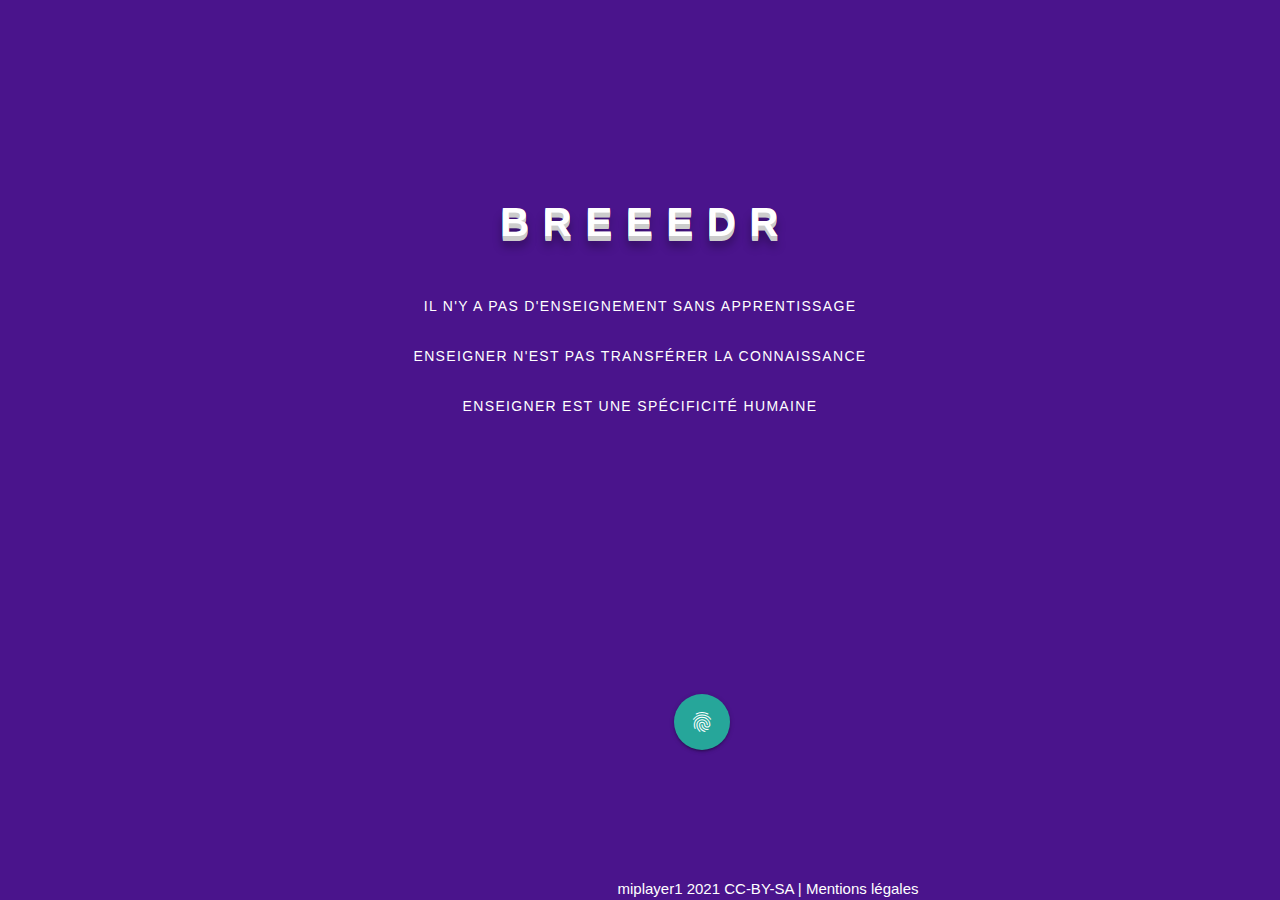
<file: index.html>
<!DOCTYPE html>
<!--
*******************************************************************************
*******************************************************************************
**********************************   Tard  ************************************
********************************     dans    **********************************
*******************************      la       *********************************
********************************     nuit    **********************************
**********************************    ∞    ***********************************
*******************************************************************************
*******************************************************************************
-->
<html lang="fr">
  <head>
    <meta charset="UTF-8" />
    <meta name="viewport" content="width=device-width, initial-scale=1.0" />
    <meta http-equiv="X-UA-Compatible" content="ie=edge" />
    <link
      href="https://fonts.googleapis.com/icon?family=Material+Icons"
      rel="stylesheet"
    />
    <link
      rel="stylesheet"
      href="https://cdnjs.cloudflare.com/ajax/libs/materialize/1.0.0/css/materialize.min.css"
    />
    <link rel="stylesheet" href="style.css" media="screen,projection" />
    <title>Breeedr</title>
    <meta name="description" content="Il n'y a pas d'enseignement sans apprentissage, enseigner n'est pas transférer la connaissance, enseigner est une spécificité humaine">

    <!-- Open Graph / Facebook -->
<meta property="og:type" content="website">
<meta property="og:url" content="http://breeedr.miplayer.one/">
<meta property="og:title" content="Breeedr">
<meta property="og:description" content="Il n'y a pas d'enseignement sans apprentissage, enseigner n'est pas transférer la connaissance, enseigner est une spécificité humaine">
<meta property="og:image" content="img/og-img.png">

<!-- Twitter -->
<meta property="twitter:card" content="summary_large_image">
<meta property="twitter:url" content="http://breeedr.miplayer.one/">
<meta property="twitter:title" content="Breeedr">
<meta property="twitter:description" content="Il n'y a pas d'enseignement sans apprentissage, enseigner n'est pas transférer la connaissance, enseigner est une spécificité humaine">
<meta property="twitter:image" content="img/og-img.png">
  </head>
  <body class="purple darken-4 container">
    <h1>
  <span>B</span>
  <span>R</span>
  <span>E</span>
  <span>E</span>
  <span>E</span>
  <span>D</span>
  <span>R</span>

  <p id="padding-top" class="text-info">IL N'Y A PAS D'ENSEIGNEMENT SANS APPRENTISSAGE</p>
  <p class="text-info">ENSEIGNER N'EST PAS TRANSFÉRER LA CONNAISSANCE</p>
  <p class="text-info">ENSEIGNER EST UNE SPÉCIFICITÉ HUMAINE</p>

</h1>

<div class="row center">

  <a
    id="suite" href="breeedr.html"
    class=" fixed btn-floating btn-large waves-effect waves-light white-text"
    ><i class="medium material-icons">fingerprint</i></a>
</div>
<footer>
  <div class="footer-copyright white-text">
    <div class="">miplayer1 2021 CC-BY-SA |
<!-- Modal Trigger -->
      <a class="modal-trigger" href="#modal1">Mentions légales</a>
<!-- Modal Structure -->
        <div id="modal1" class="modal">
          <div class="modal-content grey-text text-darken-1">
            <h4>Mentions légales</h4>
            <p>Cette appli n'a qu'un but récréatif et est le fruit d'un travail personnel entre moi et ma procrastination. Elle gagne souvent. De ce fait, il est grandement possible pour qu'elle ne fonctionne pas selon votre device ou navigateur.<a href="http://procrastinityjane-projects-of.miplayer.one"> En voir plus</a></p>
            <h5>Hébergement :</h5>
            <p>
GANDI SAS, Société par Actions Simplifiée au capital de 300.000€ ayant son siège social au 63-65 boulevard Massena à Paris (75013) FRANCE, immatriculée sous le numéro 423 093 459 RCS PARIS N° TVA FR81423093459 Téléphone : +33.(0) 1 70.37.76.61 .
            </p>
            <h5>Gestion des données personnelles :</h5>
            <p>
Votre vie privée est très importante. Pour connaître le trafic sur ce site internet, j'utiliserai probablement un jour Matomo. Matomo est une solution d’analytics qui respecte votre vie privée conformément aux recommandations de la CNIL et ne demande aucune déclaration préalable.
            </p>
            <h5>Responsables de la publication :</h5>
            <p><a href="http://procrastinityjane-projects-of.miplayer.one">Miplayer1</a></p>
          </div>
        <div class="modal-footer">
          <a href="#!" class="modal-close waves-effect waves-green btn-flat"><i class="material-icons">close</i></a>
        </div>
      </div>
    </div>
  </div>
</footer>

<script src="https://cdnjs.cloudflare.com/ajax/libs/materialize/1.0.0/js/materialize.min.js"></script>
<script src="js/init.js"></script>
</body>
</html>
</file>
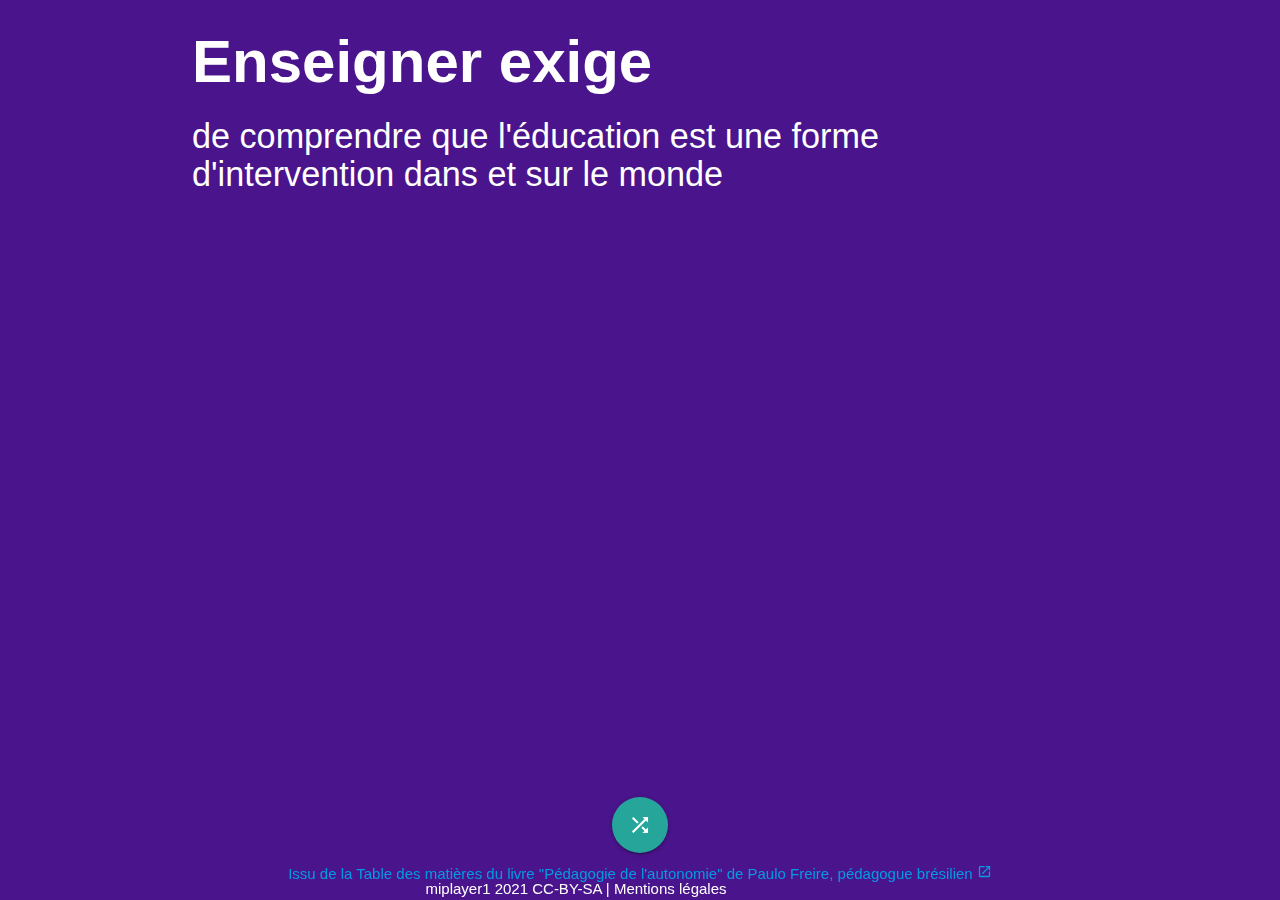
<file: breeedr.html>
<!DOCTYPE html>
<html lang="fr">
<!--
*******************************************************************************
*******************************************************************************
**********************************   lost  ************************************
********************************      in     **********************************
*******************************      trans    *********************************
********************************    lation   **********************************
**********************************    ∞    ***********************************
*******************************************************************************
*******************************************************************************
-->
  <head>
    <meta charset="UTF-8" />
    <meta name="viewport" content="width=device-width, initial-scale=1.0" />
    <meta http-equiv="X-UA-Compatible" content="ie=edge" />
    <link href="https://fonts.googleapis.com/icon?family=Material+Icons"rel="stylesheet"/>
    <link rel="stylesheet" href="https://cdnjs.cloudflare.com/ajax/libs/materialize/1.0.0/css/materialize.min.css"/>
    <link rel="stylesheet" href="style.css" media="screen,projection" />
    <title>Breeedr</title>
  </head>
  <body class="purple darken-4">
    <div id="">
      <div class="container">
          <div>
              <h3>Enseigner exige</h3>
              <h4 class="white-text" id="titre-breeedr"></h4>
            </div>
          </div>
      <div class="row">

      </div>
    </div>
    <div class="col s12 center-align white-text bottom">
      <a
        id="next"
        class="fixed btn-floating center btn-large waves-effect waves-light "
        ><i class="material-icons">shuffle</i></a> <br>
      <a href="https://fr.wikipedia.org/wiki/Paulo_Freire" target="_blank">Issu de la

Table des matières du livre "Pédagogie de l'autonomie" de

  Paulo Freire, pédagogue brésilien    <i class="tiny material-icons ">
      open_in_new
      </i></a>
    </div>
    <footer>
      <div class="footer-copyright white-text">
        <div class="">miplayer1 2021 CC-BY-SA |
    <!-- Modal Trigger -->
          <a class="modal-trigger" href="#modal1">Mentions légales</a>
    <!-- Modal Structure -->
            <div id="modal1" class="modal">
              <div class="modal-content grey-text text-darken-1">
                <h4>Mentions légales</h4>
                <p>Cette appli n'a qu'un but récréatif et est le fruit d'un travail personnel entre moi et ma procrastination. Elle gagne souvent. De ce fait, il est grandement possible pour qu'elle ne fonctionne pas selon votre device ou navigateur.<a href="http://procrastinityjane-projects-of.miplayer.one"> En voir plus</a></p>
                <h5>Hébergement :</h5>
                <p>
    GANDI SAS, Société par Actions Simplifiée au capital de 300.000€ ayant son siège social au 63-65 boulevard Massena à Paris (75013) FRANCE, immatriculée sous le numéro 423 093 459 RCS PARIS N° TVA FR81423093459 Téléphone : +33.(0) 1 70.37.76.61 .
                </p>
                <h5>Gestion des données personnelles :</h5>
                <p>
    Votre vie privée est très importante. Pour connaître le trafic sur ce site internet, j'utiliserai probablement un jour Matomo. Matomo est une solution d’analytics qui respecte votre vie privée conformément aux recommandations de la CNIL et ne demande aucune déclaration préalable.
                </p>
                <h5>Responsables de la publication :</h5>
                <p><a href="http://procrastinityjane-projects-of.miplayer.one">Miplayer1</a></p>
              </div>
            <div class="modal-footer">
              <a href="#!" class="modal-close waves-effect waves-green btn-flat"><i class="material-icons">close</i></a>
            </div>
          </div>
        </div>
      </div>
    </footer>
    <script src="https://cdnjs.cloudflare.com/ajax/libs/materialize/1.0.0/js/materialize.min.js"></script>
    <script src="js/init.js"></script>
    <script src="js/breeedr.js"></script>
    <script src="js/main.js"></script>
  </body>
</html>
</file>
<file: style.css>
`/** Anim https://codepen.io/arlinadesign/pen/BxgRPb**/
/* BODY */
body {
  position: absolute;
  top: 0;
  left: 0;
  right: 0;
  bottom: 0;
  width: 100%;
  height: 100%;
  background-size: 100% 100%;
  overflow: hidden;
  -webkit-font-smoothing: antialiased;
}

::selection {
  background: transparent;
}
/* CLOUDS */

/* JUMP */
h1 {
  cursor: default;
  position: absolute;
  top: 0;
  left: 0;
  right: 0;
  bottom: 0;
  width: 100%;
  height: 100px;
  margin: auto;
  margin-top: 20vh;
  display: block;
  text-align: center;
}

h1 span {
  position: relative;
  top: 20px;
  display: inline-block;
  -webkit-animation: bounce 0.8s ease infinite alternate;
  font-size: 40px;
  color: #fff;
  text-shadow: 0 1px 0 #ccc, 0 2px 0 #ccc, 0 3px 0 #ccc, 0 4px 0 #ccc,
    0 5px 0 #ccc, 0 6px 0 transparent, 0 7px 0 transparent, 0 8px 0 transparent,
    0 9px 0 transparent, 0 10px 10px rgba(0, 0, 0, 0.4);
}

h1 span:nth-child(2) {
  -webkit-animation-delay: 0.1s;
}

h1 span:nth-child(3) {
  -webkit-animation-delay: 0.2s;
}

h1 span:nth-child(4) {
  -webkit-animation-delay: 0.3s;
}

h1 span:nth-child(5) {
  -webkit-animation-delay: 0.4s;
}

h1 span:nth-child(6) {
  -webkit-animation-delay: 0.5s;
}

h1 span:nth-child(7) {
  -webkit-animation-delay: 0.6s;
}

h1 span:nth-child(8) {
  -webkit-animation-delay: 0.2s;
}

h1 span:nth-child(9) {
  -webkit-animation-delay: 0.3s;
}

h1 span:nth-child(10) {
  -webkit-animation-delay: 0.4s;
}

h1 span:nth-child(11) {
  -webkit-animation-delay: 0.5s;
}

h1 span:nth-child(12) {
  -webkit-animation-delay: 0.6s;
}

h1 span:nth-child(13) {
  -webkit-animation-delay: 0.7s;
}

h1 span:nth-child(14) {
  -webkit-animation-delay: 0.8s;
}

/* ANIMATION */
@-webkit-keyframes bounce {
  100% {
    top: -20px;
    text-shadow: 0 1px 0 #ccc, 0 2px 0 #ccc, 0 3px 0 #ccc, 0 4px 0 #ccc,
      0 5px 0 #ccc, 0 6px 0 #ccc, 0 7px 0 #ccc, 0 8px 0 #ccc, 0 9px 0 #ccc,
      0 50px 25px rgba(0, 0, 0, 0.2);
  }
}

/**fin**/
#padding-top {
  padding-top: 60px;
}
.text-info  {
  padding-top: 20px;
  font-size: 14px;
  color: white;
  line-height: normal;
  font-weight: 200;
}
#next {
  position: ;
  bottom: 10px;
  margin: auto;
}
#suite {
  position:absolute;
  bottom: 150px;
  right: 43%;
}
h3 {
  font-size: 60px;
  color: #fff;
  font-weight: 900;
}

.header {
  padding-top: 45vh;
}
.wrapper {
  min-height: 100vh;
}
.btn {
  margin: auto;
  margin-bottom: 50px;
}



.header {
  padding-top: 45vh;
}

h1 {
  text-transform: uppercase;
  letter-spacing: 1pt;
  font-size: 30pt;
  margin-bottom: 15px;
  font-weight: 800;
}

h2 {
  text-align: left;
  margin: 0;
  text-transform: ;
  font-size: 15px;
  font-weight: 500;
  width: 75%;
  display: none;
}
.bottom {
  position: fixed;
  bottom: 15px;
  width: 100%;
  margin: auto;
}
footer {
  text-align: center;
  position: absolute;
  z-index: 100;
  bottom: 0;
  color:black;
  width: 90%;
  margin: auto;
}
.modal-trigger  {
  text-decoration: none;
  color: white;
}
</file>
